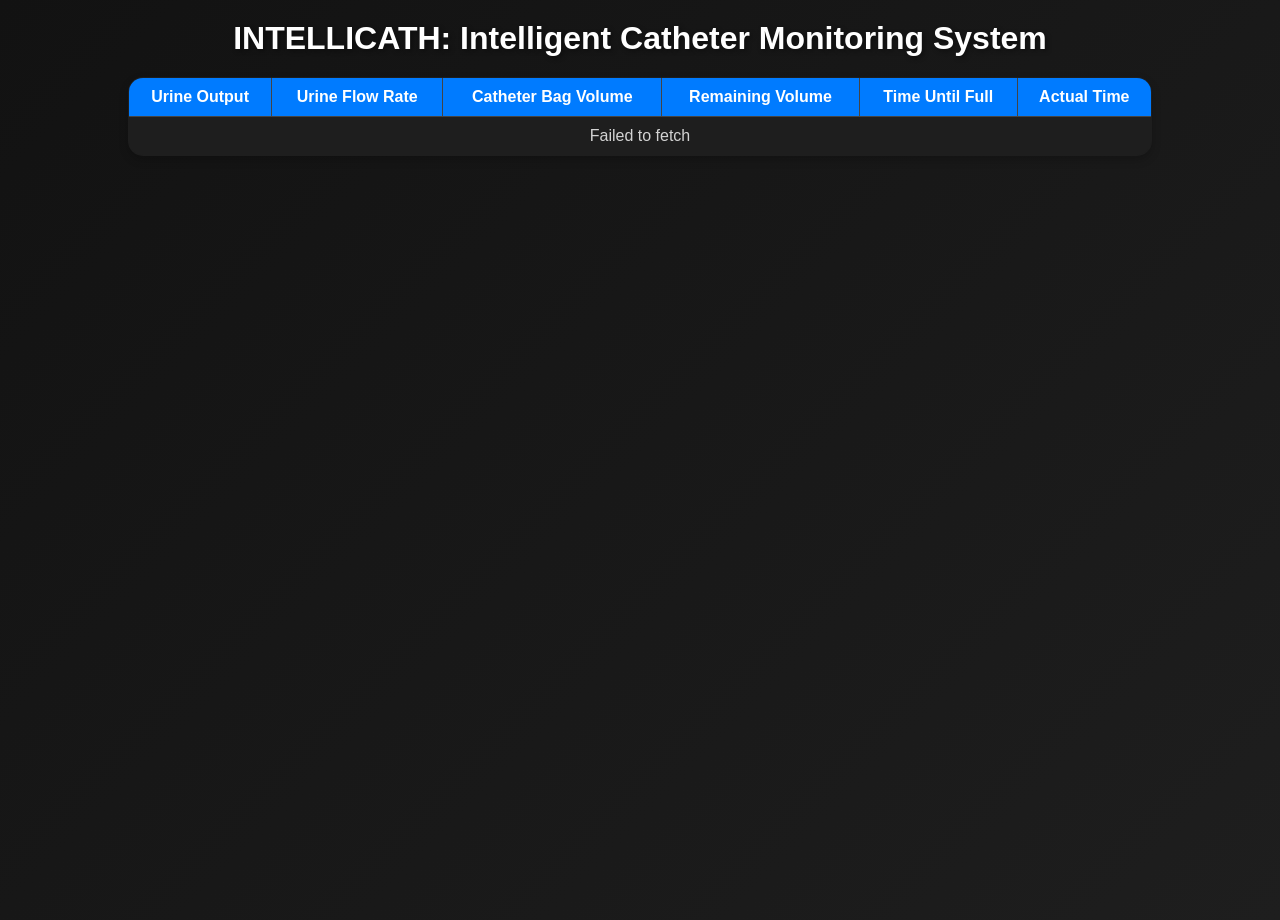
<file: templates/index.html>
<!DOCTYPE html>
<html lang="en">
<head>
    <meta charset="UTF-8">
    <meta name="viewport" content="width=device-width, initial-scale=1.0">
    <title>Intellicath</title>
    <link rel="stylesheet" href="https://cdnjs.cloudflare.com/ajax/libs/font-awesome/6.0.0-beta3/css/all.min.css">
    <style>
        body {
            font-family: 'Helvetica Neue', Helvetica, Arial, sans-serif;
            margin: 0;
            padding: 0;
            background: linear-gradient(135deg, #121212, #1e1e1e);
            color: #d3d3d3;
            height: 100vh;
            display: block;
        }

        h1 {
            color: #ffffff;
            text-align: center;
            margin-top: 20px;
            margin-bottom: 20px;
            text-shadow: 2px 2px 5px rgba(0, 0, 0, 0.4);
        }

        table {
            width: 80%;
            margin: 0 auto;
            border-collapse: collapse;
            margin-top: 20px;
            border-radius: 15px;
            overflow: hidden;
            box-shadow: 0px 4px 10px rgba(0, 0, 0, 0.2);
            background-color: #1e1e1e;
        }

        table, th, td {
            border: 1px solid #444444;
        }

        th, td {
            padding: 10px;
            text-align: center;
            transition: background-color 0.3s, transform 0.2s;
        }

        th {
            background-color: #007BFF;
            color: #ffffff;
        }

        tr:nth-child(even) {
            background-color: #f0f8ff;
        }

        tr:nth-child(odd) {
            background-color: #1e1e1e;
        }

        td {
            color: #d3d3d3;
        }

        th:hover, td:hover {
            background-color: #0056b3;
            transform: scale(1.05);
        }

        ::-webkit-scrollbar {
            width: 8px;
        }

        ::-webkit-scrollbar-thumb {
            background-color: #444444;
            border-radius: 10px;
        }

        ::-webkit-scrollbar-track {
            background-color: #121212;
        }
    </style>
</head>
<body>
    <h1>INTELLICATH: Intelligent Catheter Monitoring System</h1>

    <table>
        <thead>
            <tr>
                <th>Urine Output</th>
                <th>Urine Flow Rate</th>
                <th>Catheter Bag Volume</th>
                <th>Remaining Volume</th>
                <th>Time Until Full</th>
                <th>Actual Time</th>
            </tr>
        </thead>
        <tbody id="monitoringData">
        </tbody>
    </table>

    <script>
        if (Notification.permission !== "granted") {
            Notification.requestPermission().then(permission => {
                if (permission === "granted") {
                    console.log("Notification permission granted");
                } else {
                    console.log("Notification permission denied");
                }
            });
        }

        let previousUrineOutput = null;
        let lastNoUrineOutputTime = 0;
        let lastCatheterFullTime = 0;
        let lastNotificationHour = -1;

        async function fetchMonitoringData() {
                const tableBody = document.getElementById('monitoringData');
                try {
                    const response = await fetch('http://127.0.0.1/intellicath_api/fetch_data.php');
                    if (!response.ok) {
                        throw new Error(`HTTP Error: ${response.status}`);
                    }

                    const data = await response.json();
                    if (!data || data.status === "error" || !data.urine_output) {
                        throw new Error("Invalid or incomplete data received");
                    }

                    tableBody.innerHTML = ` 
                        <tr>
                            <td>${data.urine_output} cc/hr</td>
                            <td>${data.urine_flow_rate} cc/min</td>
                            <td>${data.catheter_bag_volume} ml</td>
                            <td>${data.remaining_volume} ml</td>
                            <td>${data.predicted_time || 'N/A'}</td>
                            <td>${data.actual_time ? data.actual_time : 'N/A'}</td>
                        </tr>
                    `;
                    handleNotifications(data);
                } catch (error) {
                    console.error(error);
                    tableBody.innerHTML = `<tr><td colspan="6">${error.message}</td></tr>`;
                }
            }

            function handleNotifications(data) {
                let currentTime = Date.now();
                if (previousUrineOutput !== null && previousUrineOutput !== data.urine_output) {
                    sendNotification(`Urine Output: ${data.urine_output} cc\nCatheter Bag Volume: ${data.catheter_bag_volume} ml`);
                }
                previousUrineOutput = data.urine_output;

                if ((data.urine_output == 0 || data.urine_output == null) && currentTime - lastNoUrineOutputTime >= 1800000) {
                sendNotification("No urine output detected. Check for catheter blockages.");
                lastNoUrineOutputTime = currentTime;
                }

                if (data.catheter_bag_volume >= 800 && currentTime - lastCatheterFullTime >= 60000) {
                    sendNotification(`Warning: Catheter bag is almost full! Empty it now.`);
                    lastCatheterFullTime = currentTime;
                }

                let currentDate = new Date();
                let currentHour = currentDate.getHours();
                let currentMinute = currentDate.getMinutes();

                if (currentMinute === 0 && currentHour !== lastNotificationHour) {
                    sendHourlyNotification(data);
                    lastNotificationHour = currentHour;
                }
            }
        function sendNotification(message) {
            if (Notification.permission === "granted") {
                new Notification("Intellicath Alert", { body: message });
            } else {
                console.log("Notification permission not granted");
            }
        }

        function sendHourlyNotification(data) {
            const message =`Predicted Time: ${data.predicted_time || 'N/A'}\nUrine Output: ${data.urine_output} cc\nCatheter Bag Volume: ${data.catheter_bag_volume} ml\nRemaining Volume: ${data.remaining_volume} ml\nUrine Flow Rate: ${data.urine_flow_rate} cc/min`;
            if (Notification.permission === "granted") {
                new Notification("Hourly Data Update", { body: message });
            }
        }
        fetchMonitoringData();
        setInterval(fetchMonitoringData, 5000);
    </script>
</body>
</html>
</file>
